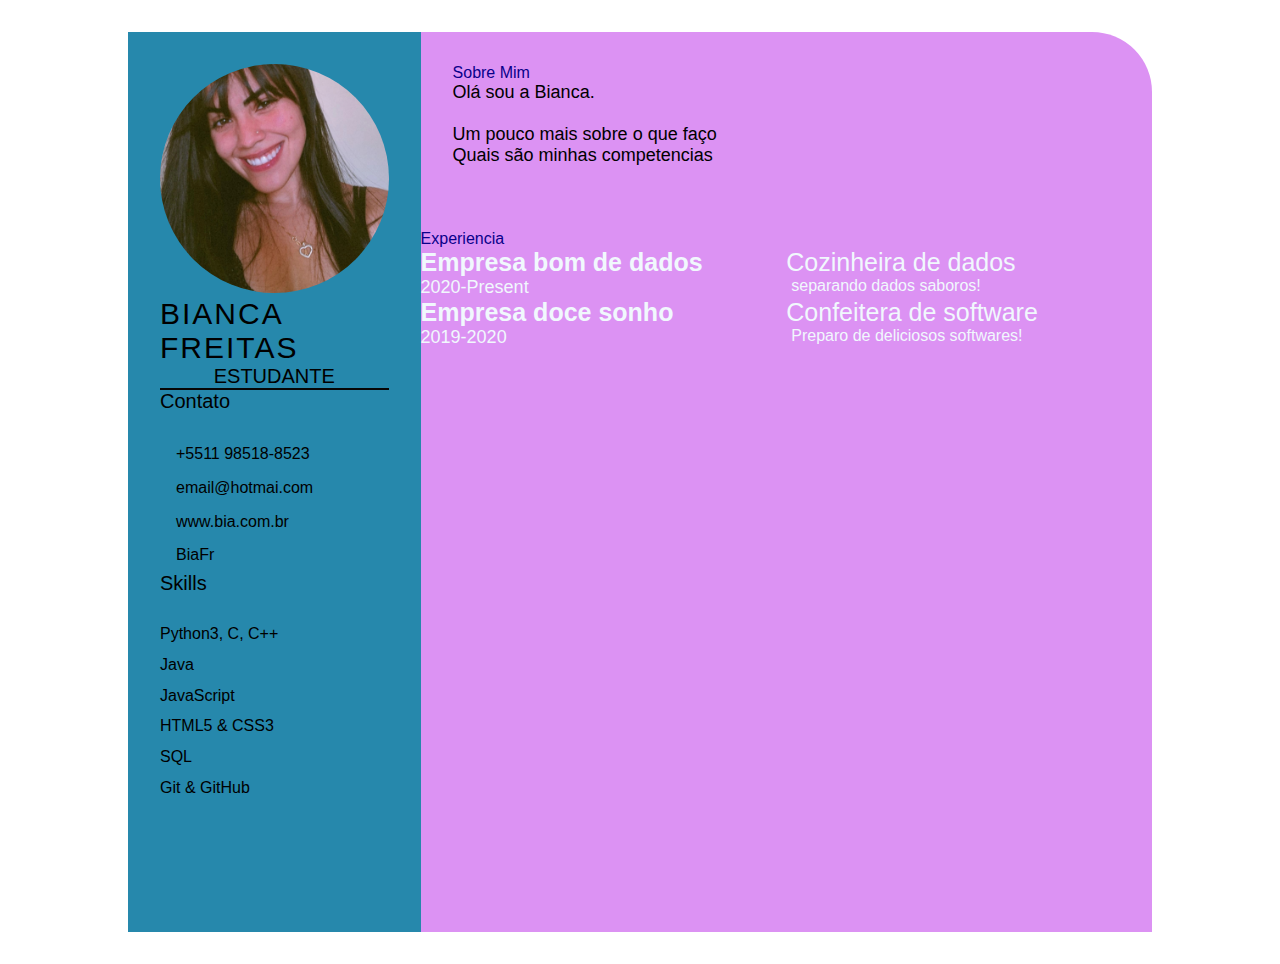
<file: index.html>
<!DOCTYPE html>
<html lang="en">
<head>
    <!-- configurações de compatibilidade de navegadores -->
    <meta charset="UTF-8">
    <meta http-equiv="X-UA-Compatible" content="IE=edge">
    <meta name="viewport" content="width=device-width, initial-scale=1.0">
    <!-- configurações de compatibilidade de navegadores -->
    
    <title>Bianca Freitas CV</title>

    <!-- Custom CSS -->
    <link rel="stylesheet" href="style.css">
</head>
<body>
    <main class="resume-contents">
        <section class="left-section">
            <div class="left-section-contents">
                <div class="profile">
                    <img class="profile-image" src="profile-image.jpeg" alt="Profile image">
                    <p class="name">Bianca Freitas</p>
                    <p class="profession">Estudante</p>
                </div>
                <div class="contact-info">
                    <p class="left-title">Contato</p>
                    <ul>
                        <li><i class="fa fa-phone"></i>+5511 98518-8523
                        </li>
                        <li><i class="fa fa-envelope"></i>email@hotmai.com
                        </li>
                        <li><i class="fa fa-globe"></i>www.bia.com.br
                        </li>
                        <li><i class="fa fa-github"></i>BiaFr
                        </li>
                    </ul>
                </div>
                <div class="skills">
                    <p class="left-title">Skills</p>
                    <ul>
                        <li><p>Python3, C, C++</p></li>
                        <li><p>Java</p></li>
                        <li><p>JavaScript</p></li>
                        <li><p>HTML5 & CSS3</p></li>
                        <li><p>SQL</p></li>
                        <li><p>Git & GitHub</p></li>
        
                    </ul>
                </div>
            </div>
        </section>

        <section class="right-section">
            <div class="right-section-contents">
                <section class="about gap">
                    <div class="right-title">Sobre Mim</div>
                    <p class="about-me-contents">
                        Olá sou a Bianca.<br>
                        <br> Um pouco mais sobre o que faço
                        <br> Quais são minhas competencias
                    </p>
                </section>
            </div>
        <section class="experience gap">
            <div class="right-title">Experiencia</div>
            <div class="experience-contents">
                <div class="exp-left">
                    <p class="exp-company-name">Empresa bom de dados</p>
                    <p class="exp-time-period">2020-Present</p>
                </div>
                <div class="exp-rigth">
                    <p class="exp-position">Cozinheira de dados</p>
                    <p class="exp-desc">
                        separando dados saboros!
                    </p>
                </div>
                <div class="exp-left">
                    <p class="exp-company-name">Empresa doce sonho</p>
                    <p class="exp-time-period">2019-2020</p>
                </div>
                <div class="exp-rigth">
                    <p class="exp-position">Confeitera de software</p>
                    <p class="exp-desc">
                        Preparo de deliciosos softwares!
                    </p>
                </div>
            </div>
        </section>
    </section>
    </main>
</body>
</html>
</file>
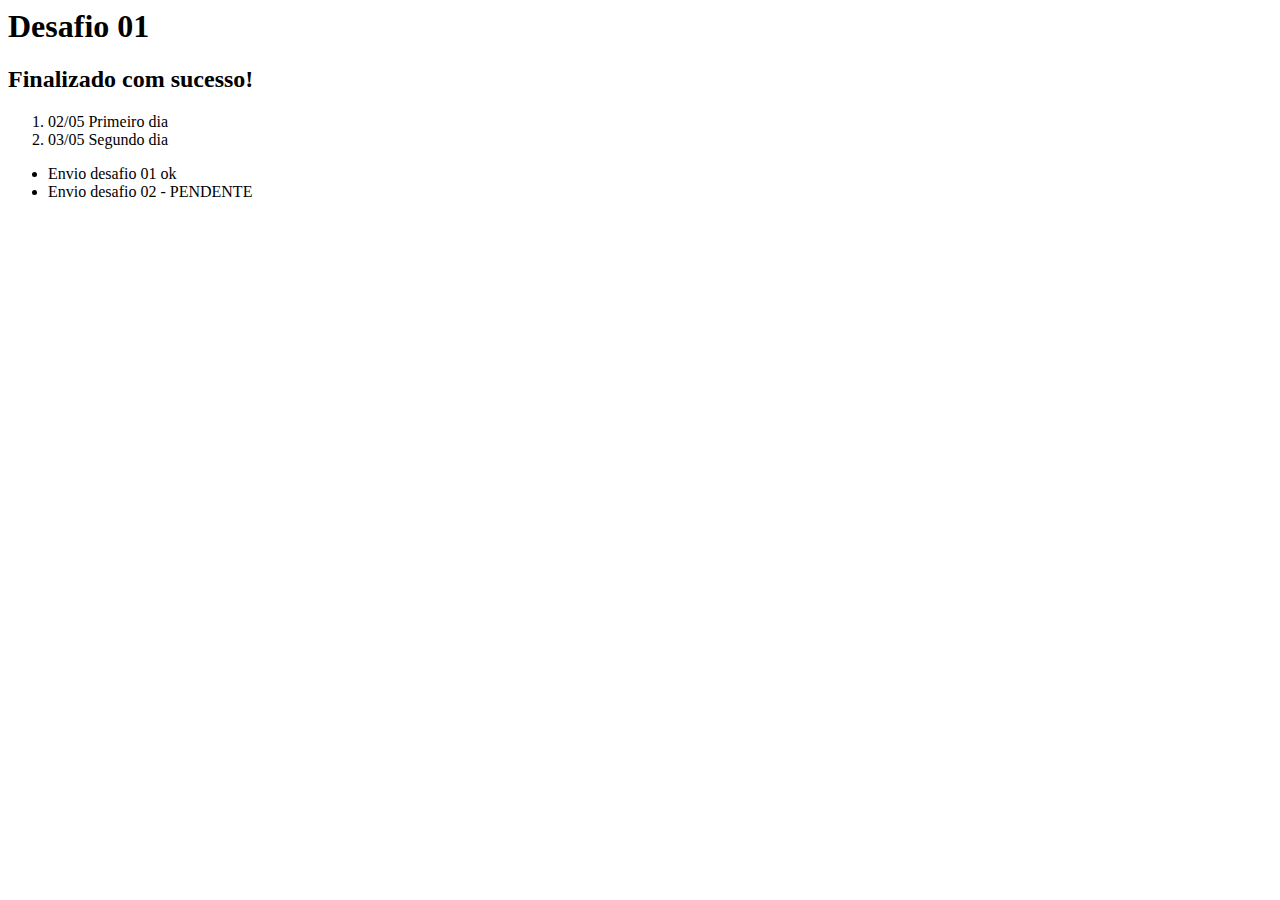
<file: Hello-World.html>
<html>
  <head>
    <title>JORNADA DEV - EBAC - Hello World</title>
  </head>
  <body>
    <h1>Desafio 01</h1>
    <h2>Finalizado com sucesso!</h2>
  </body>
  <ol>
    <li>02/05 Primeiro dia</li>
    <li>03/05 Segundo dia</li>
  </ol>
  <ul>
    <li>Envio desafio 01 ok</li>
    <li>Envio desafio 02 - PENDENTE</li>
  </ul>
</html>
</file>
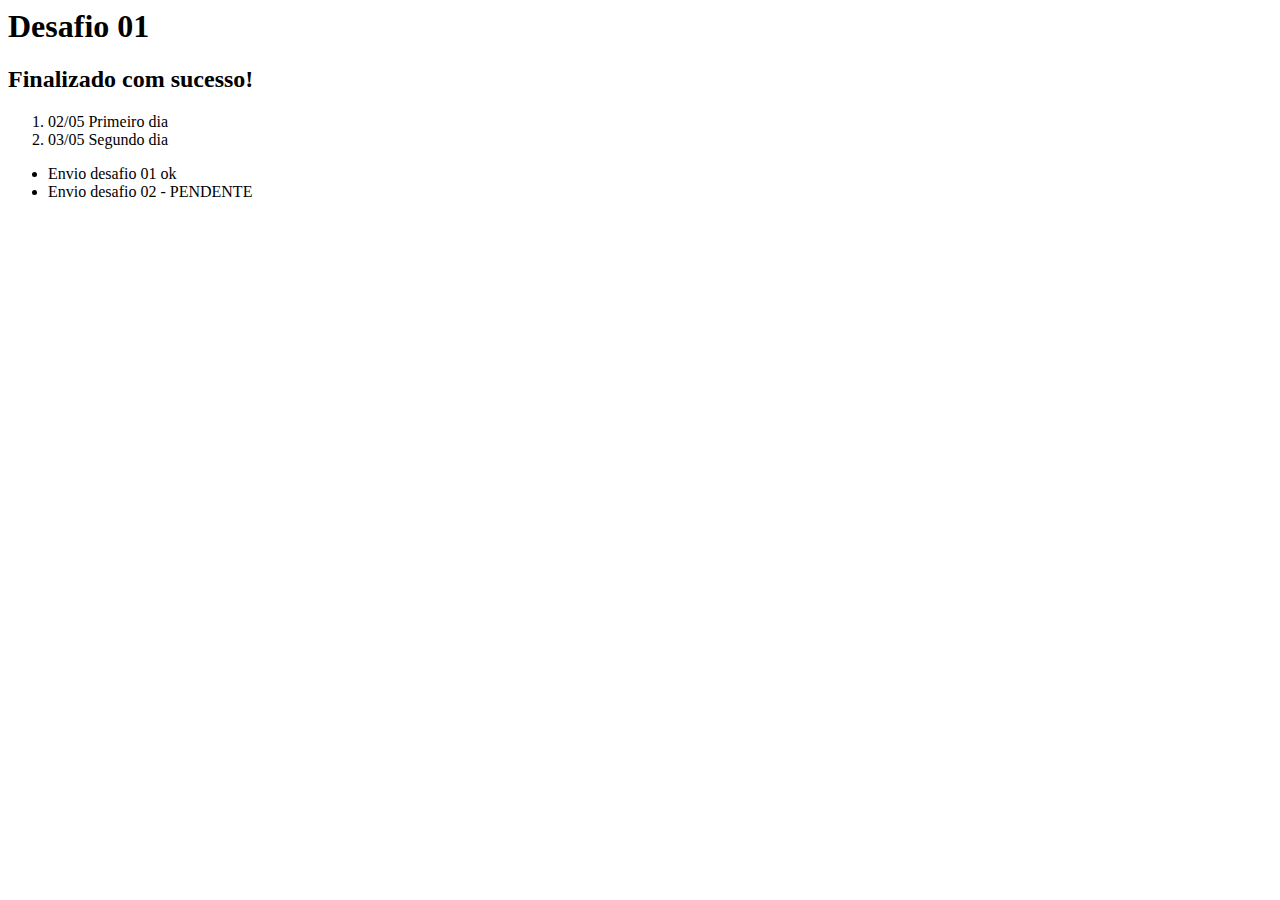
<file: Untitled-1.html>
<html>
    <head>
        <title>
            JORNADA DEV - EBAC - Hello World
        </title>
    </head>
    <body>
        <h1>Desafio 01</h1>
        <h2>Finalizado com sucesso!</h2>
    </body>
    <ol>
        <li>02/05 Primeiro dia</li>
        <li>03/05 Segundo dia</li>
    </ol>
    <ul>
        <li>Envio desafio 01 ok</li>
        <li>Envio desafio 02 - PENDENTE</li>
    </ul>
</html>
</file>
<file: style.css>
* {
    margin: 0;
    padding: 0;
    box-sizing: border-box;
    list-style: none;
    font-family: 'Roboto', sans-serif;
}

.resume-contents {
    min-height: 100vh;
    width: 80%;
    margin: 2rem auto;
    display: grid;
    grid-template-columns: repeat(7, 1fr);
}

.left-section {
    grid-column: span 2;
    height: 100%;
    background-color: #2688ac;
}

.right-section {
    grid-column: span 5;
    height: 100%;
    background-color: #dc92f3;
    border-radius: 0px 60px 0px 0px;
}

.left-section-contents{
    padding: 2rem 2rem;
}

.profile {
    width: 100%;
    border-bottom: 2px solid #070606;
}

.profile .profile-image {
    width: 100%;
    border-radius: 100%;
}

.name {
    color: #000000;
    font-size: 30px;
    letter-spacing: 2px;
    text-transform: uppercase;
}

.profession {
    color: #000000;
    font-size: 20px;
    text-transform: uppercase;
    text-align: center;
}

/* .contact-info { border-bottom: 2px solid #1B2631; } */
.left-title {
    color: #000000;
    font-size: 20px;
}

.contact-info ul {
    padding-top: 1.5rem;
}

.contact-info ul li,
.references ul li {
    padding: .4rem 0;
    color: #000000;
}

.contact-info ul li i,
.references ul li i {
    padding-right: 1rem;
    font-size: 18px;
    color: #000000;
}

.skills ul {
    padding-top: 1.5rem;
}
.skills ul li p {
    padding: .4rem 0;
    color: #000000;
}

.right-section-contents {
    padding: 2rem 2rem;
}

.right-title {
    color: #09008a;
}

.gap {
    padding-bottom: 2rem;
}
.about-me-contents {
    font-size: 18px;
    color: #000000;
}

.experience-contents,
.education-contents,
.awards-contents {
    display: grid;
    grid-template-columns: repeat(2, 1fr);
    padding-bottom: 2rem;
    color: #F1F8FD;
}

.exp-company-name,
.education-school-name,
.awards-company-name {
    font-size: 25px;
    font-weight: bold;
}

.exp-time-period,
.educationp-time-period,
.awards-time-period {
    font-size: 18px;
}

.exp-position,
.education-subject,
.awards-name {
    font-size: 25px;
}

.exp-desc,
.education-desc,
.awards-desc {
    font-size: 16px;
    padding-left: 5px;
}
</file>
